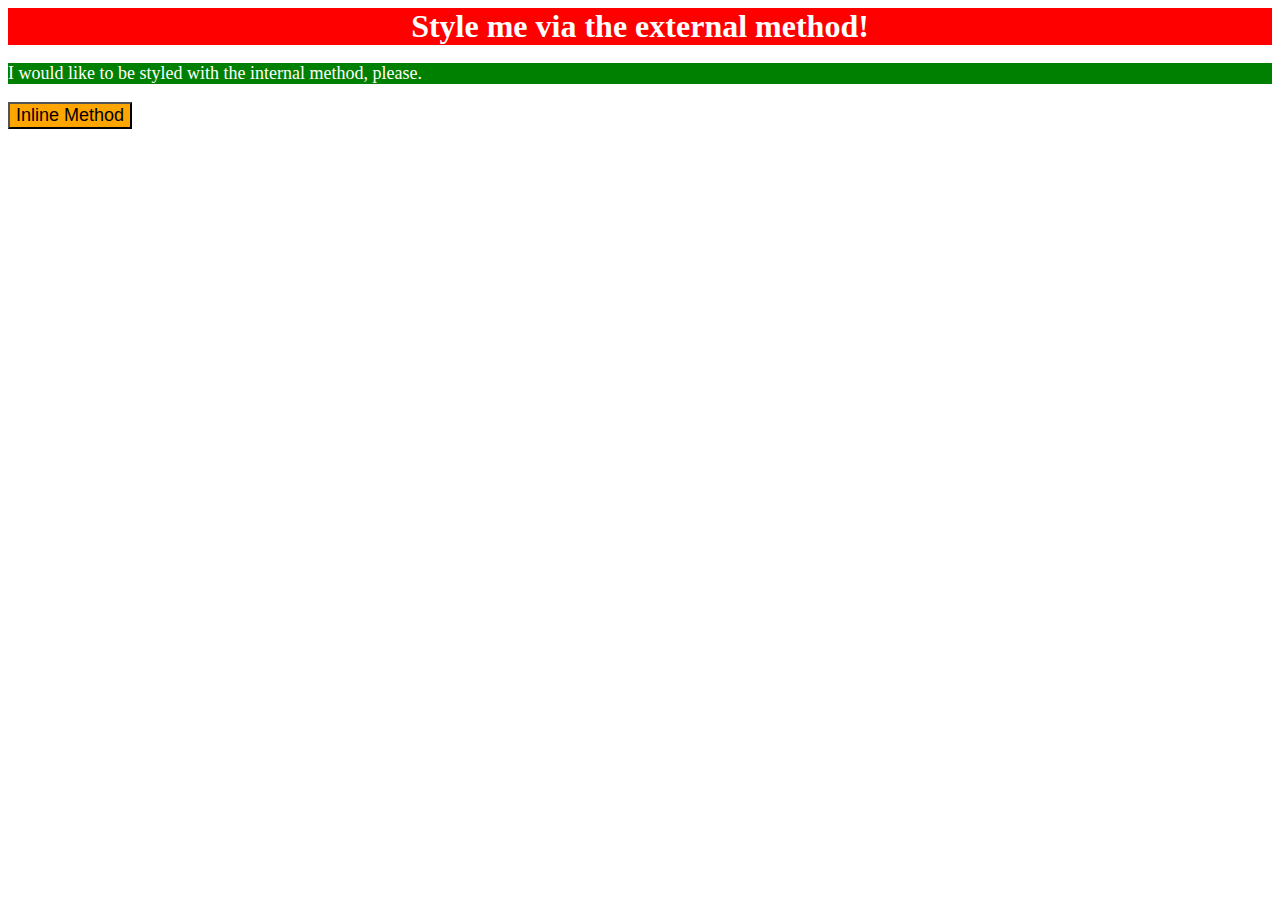
<file: foundations/01-css-methods/index.html>
<!DOCTYPE html>
<html lang="en">
  <head>
    <meta charset="UTF-8">
    <meta http-equiv="X-UA-Compatible" content="IE=edge">
    <meta name="viewport" content="width=device-width, initial-scale=1.0">
    <link href="./style1.css" rel="stylesheet"></a>
    <style>
      p{
        background-color:green ;
         color: white;
         font-size: 18px;
      }
    </style>
    <title>Methods for Adding CSS</title>
  </head>
  <body>
    <div>Style me via the external method!</div>
    <p>I would like to be styled with the internal method, please.</p>
    <button style="background-color: orange; font-size: 18px;">Inline Method</button>
  </body>
</html>
</file>
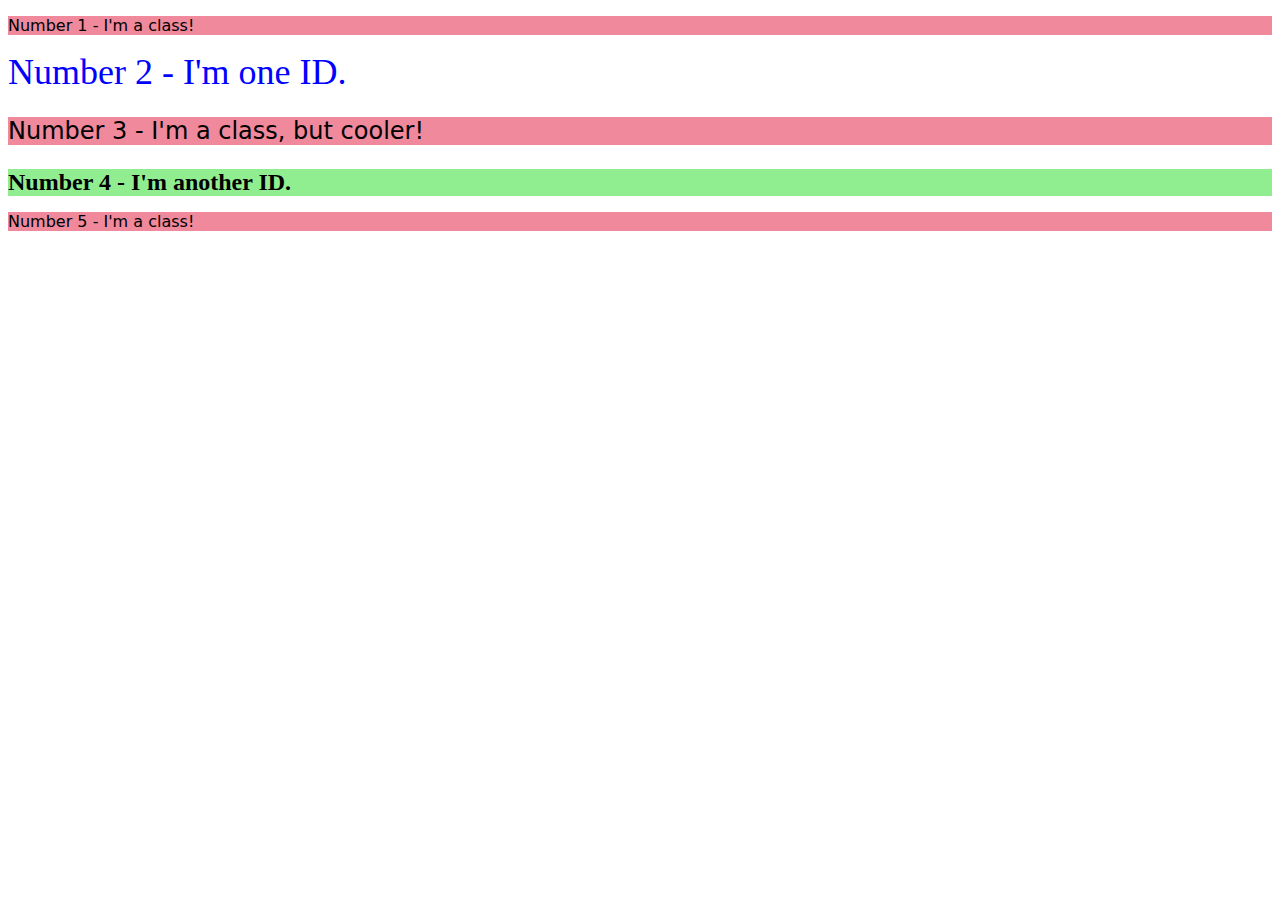
<file: foundations/02-class-id-selectors/index.html>
<!DOCTYPE html>
<html lang="en">
  <head>
    <meta charset="UTF-8">
    <meta http-equiv="X-UA-Compatible" content="IE=edge">
    <meta name="viewport" content="width=device-width, initial-scale=1.0">
    <title>Class and ID Selectors</title>
    <link rel="stylesheet" href="style.css">
  </head>
  <body>
    <p class="num15">Number 1 - I'm a class!</p>
    <div id="num2">Number 2 - I'm one ID.</div>
    <p class="num3">Number 3 - I'm a class, but cooler!</p>
    <div id="num4">Number 4 - I'm another ID.</div>
    <p class="num15">Number 5 - I'm a class!</p>
  </body>
</html>
</file>
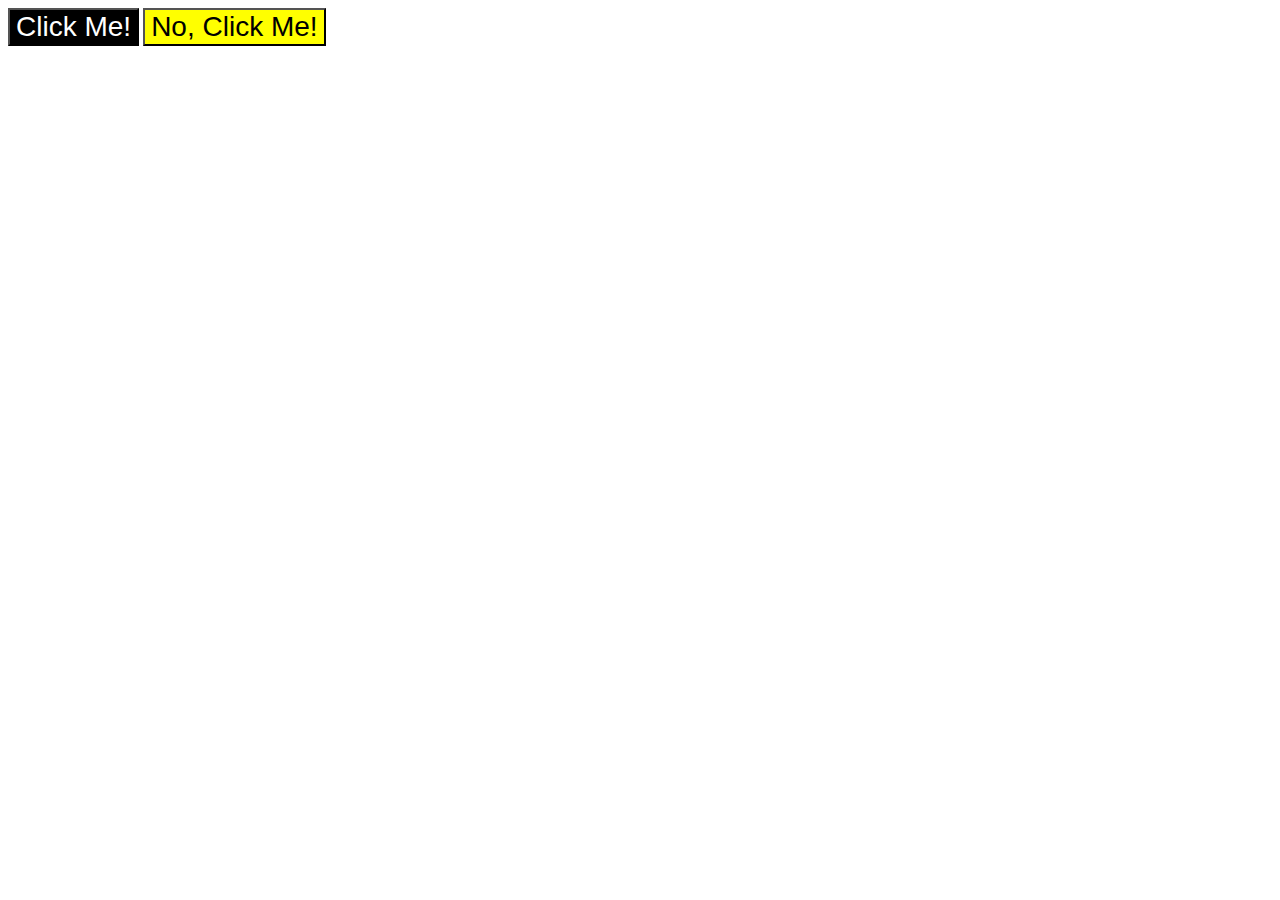
<file: foundations/03-grouping-selectors/index.html>
<!DOCTYPE html>
<html lang="en">
  <head>
    <meta charset="UTF-8">
    <meta http-equiv="X-UA-Compatible" content="IE=edge">
    <meta name="viewport" content="width=device-width, initial-scale=1.0">
    <title>Grouping Selectors</title>
    <link rel="stylesheet" href="style.css">
  </head>
  <body>
    <button class="but1">Click Me!</button>
    <button class="but2">No, Click Me!</button>
  </body>
</html>
</file>
<file: foundations/01-css-methods/style1.css>
div {
    background-color: red;
    color: white; 
    font-size: 32px;
    text-align: center;
    font-weight: bold;

}
</file>
<file: foundations/02-class-id-selectors/style.css>
p{
    background-color: rgba(232, 81, 107, 0.678);
    font-family: Verdana, "Dejavu Sans", sans-serif;
}
#num2{
    color: blue;
    font-size: 36px;

}
.num3, #num4{
    font-size: 24px;

}
#num4{
    background-color: lightgreen;
    font-weight: bold;

}
</file>
<file: foundations/03-grouping-selectors/style.css>
/*- **The first element**: a black background and white text
- **The second element**: a yellow background
- **Both elements**: a font size of 28px and a list of fonts containing `Helvetica` 
and `Times  */
.but1{
    background-color: black;
    color: white;
}
.but2{
    background-color: yellow;
}
.but1,.but2{
    font-size: 28px;
    font-family: "helvetica", "Times";
}
</file>
